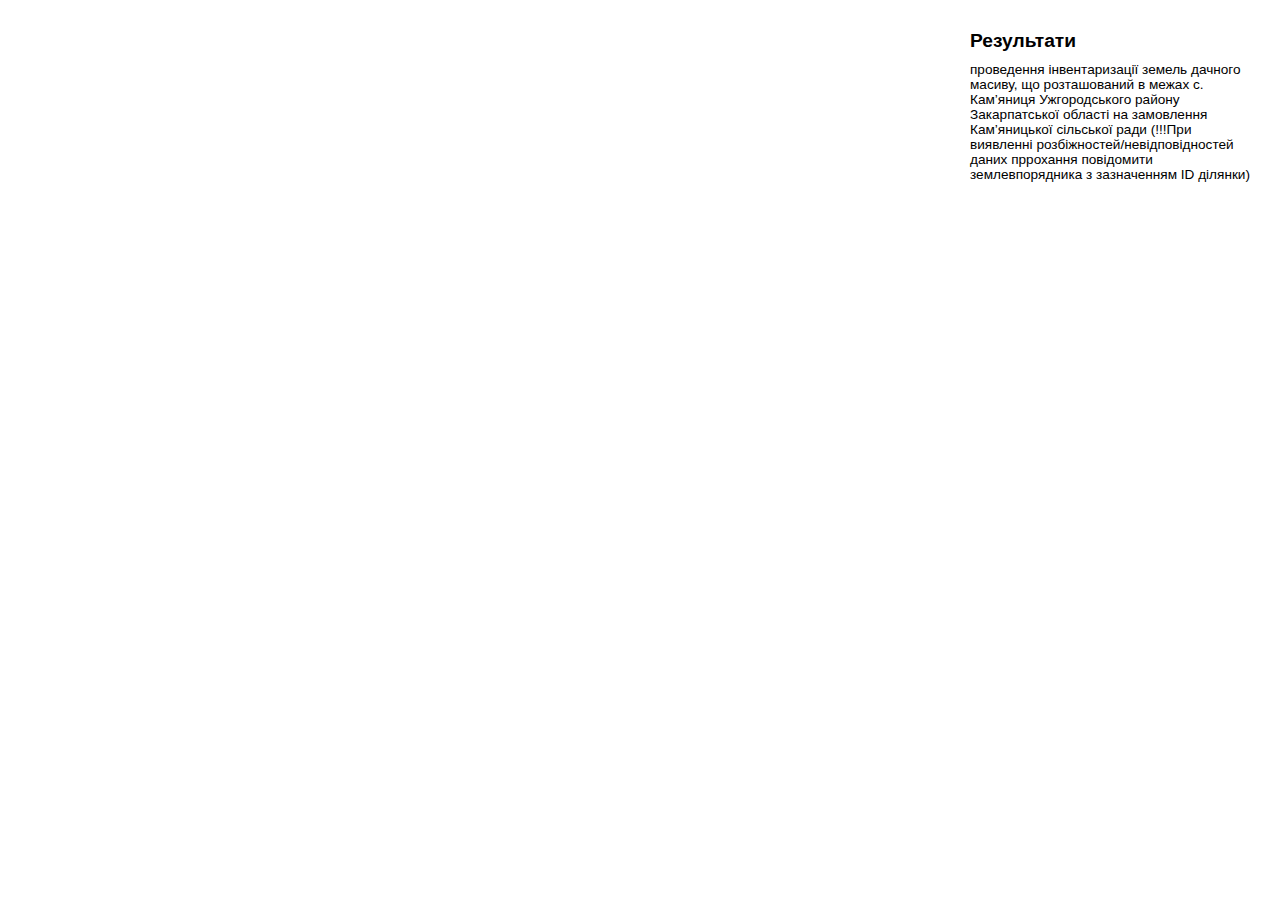
<file: index.html>
<!DOCTYPE html>
<html>
<head>
    <meta charset="utf-8" />
    <title>Vityok</title>
    <meta name="viewport" content="initial-scale=1,maximum-scale=1,user-scalable=no" />
    <link href="https://api.mapbox.com/mapbox-gl-js/v2.10.0/mapbox-gl.css" rel="stylesheet" />
    <script src="https://api.mapbox.com/mapbox-gl-js/v2.10.0/mapbox-gl.js"></script>
    <style>
        body { margin:0; padding:0; }
        h2, h3 {
            margin: 10px;
            font-size: 1.2em;
        }
        h3 {
            font-size: 1em;
        }
        p {
            font-size: 0.85em;
            margin: 10px;
            text-align: left;
        }
        .map-overlay {
            position: absolute;
            bottom: 0;
            right: 0;
            background: rgba(255, 255, 255, 0.8);
            margin-right: 20px;
            font-family: Arial, sans-serif;
            overflow: auto;
            border-radius: 3px;
        }
        #map {
            position:absolute;
            top:0;
            bottom:0;
            width:100%;
        }
        #features {
            top: 0;
            height: 200px;
            margin-top: 20px;
            width: 300px;
        }
        #legend {
            padding: 10px;
            box-shadow: 0 1px 2px rgba(0,0,0,0.10);
            line-height: 18px;
            height: 150px;
            margin-bottom: 40px;
            width: 100px;
        }
        .legend-key {
            display:inline-block;
            border-radius: 20%;
            width: 10px;
            height: 10px;
            margin-right: 5px;
        }

    </style>
</head>
<body>

<div id="map"></div>
<div class="map-overlay" id="features"><h2>Результати</h2><div id="pd"><p>проведення інвентаризації земель дачного масиву, що розташований в межах с. Кам’яниця Ужгородського району Закарпатської області на замовлення Кам’яницької сільської ради (!!!При виявленні розбіжностей/невідповідностей даних пррохання повідомити землевпорядника з зазначенням ID ділянки)</p></div></div>


<script>
mapboxgl.accessToken = "pk.eyJ1Ijoidml0amF6enoiLCJhIjoiY2l3c3liZnZpMDBiZTJ6bWFpbDA5Ym1hcyJ9.T6cpNveIfkobDqFaNCkYww";
var map = new mapboxgl.Map({
    container: "map", // container id
    style: "mapbox://styles/vitjazzz/cj5cn9atm09wc2smv3uola3r7", //hosted style id
    center: [22.400153,48.698639], // starting position
    zoom: 15 // starting zoom

});

// Add geolocate control to the map.
map.addControl(new mapboxgl.GeolocateControl({
    positionOptions: {
        enableHighAccuracy: true
    },
    trackUserLocation: true
}));

map.on("load", function () {
    // Add a layer showing the state polygons.
    map.addLayer({
        "id": "da4",
		//"description":"PIB",
		
    });

// When a click event occurs on a feature in the states layer, open a popup at the
    // location of the click, with description HTML from its properties.
    map.on("click", "da4", function (e) {
        
		new mapboxgl.Popup()
            .setLngLat(e.lngLat)
 //           .setHTML(e.features[0].properties.description)
    		.setHTML("ID "+ e.features[0].properties.IR +"</p>"+ e.features[0].properties.PIB + "</p>"+ e.features[0].properties.ADR+"</p>"+ e.features[0].properties.SN+"</p>"+ e.features[0].properties.Number)
            .addTo(map);
    });

    // Change the cursor to a pointer when the mouse is over the states layer.
    map.on("mouseenter", "da4", function () {
        map.getCanvas().style.cursor = "pointer";
    });

    // Change it back to a pointer when it leaves.
    map.on("mouseleave", "da4", function () {
        map.getCanvas().style.cursor = "";
    });
});
</script>

</body>
</html>
</file>
